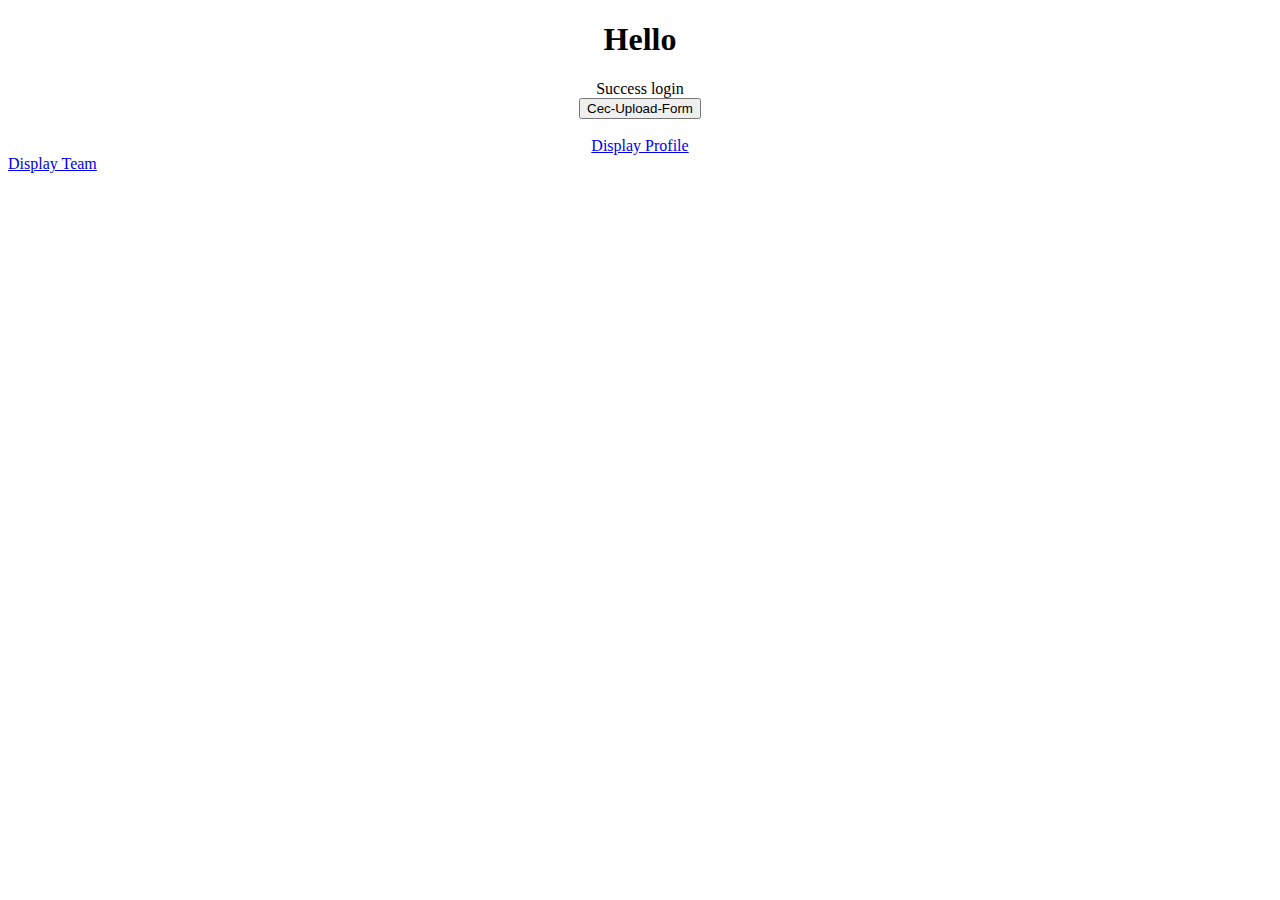
<file: app/templates/main.html>
<!DOCTYPE html>
<html>
<head>
	<title>Home</title>
</head>
<body>
<h1><center>Hello</center></h1>
<center>
Success login<br>
<a href="/cecform/"><input type="submit" name="submit" value="Cec-Upload-Form"></a>
<br><br>
<a href="/profile/">Display Profile</a>
</center>
<a href="/displayteam/">Display Team</a>
</html>
</file>
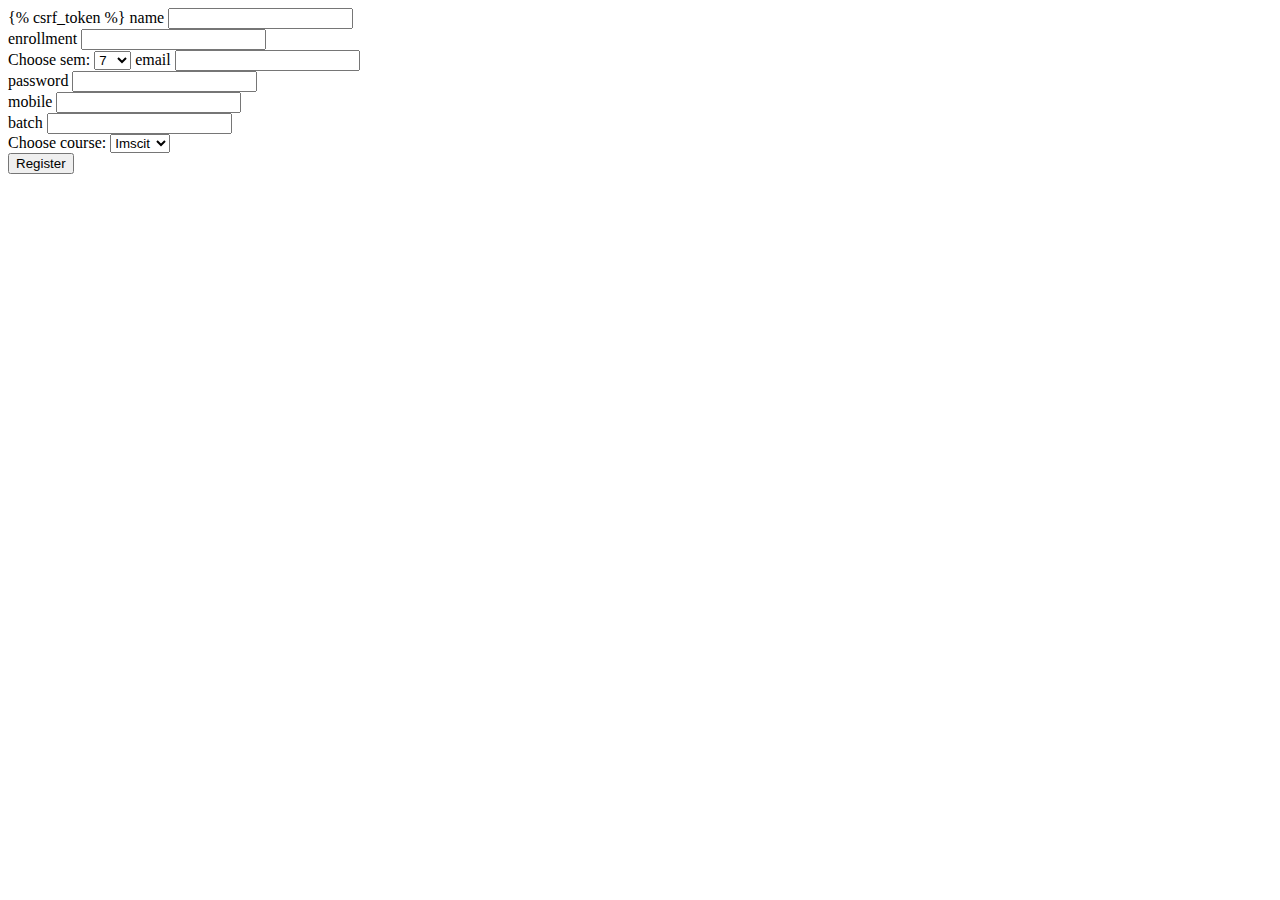
<file: app/templates/register_student.html>
<!DOCTYPE html>
<html>
<head>
	<title>Register</title>
</head>
<body>
<form action="/register/" method="POST">
	{% csrf_token %}
	name <input type="text" name="name"><br>
	enrollment <input type="text" name="eno"><br>
	<label for="sem">Choose sem:</label>
	<select name="sem" id="sem">
	  <option value="7">7</option>
	  <option value="8">8</option>
	  <option value="9">9</option>
	  <option value="10">10</option>
	</select>  
	email   <input type="text" name="email"><br>
	password  <input type="text" name="password"><br>
	mobile  <input type="text" name="mobile"><br>
	batch <input type="text" name="batch"><br>
	<label for="course">Choose course:</label>
	<select name="course" id="course">
	  <option value="imscit">Imscit</option>
	  <option value="mscit">Mscit</option>
	  <option value="pgdca">Pgdca</option>
	</select> <br>
	<input type="submit" name="submit" value="Register">
</form>
</body>
</html>
</file>
